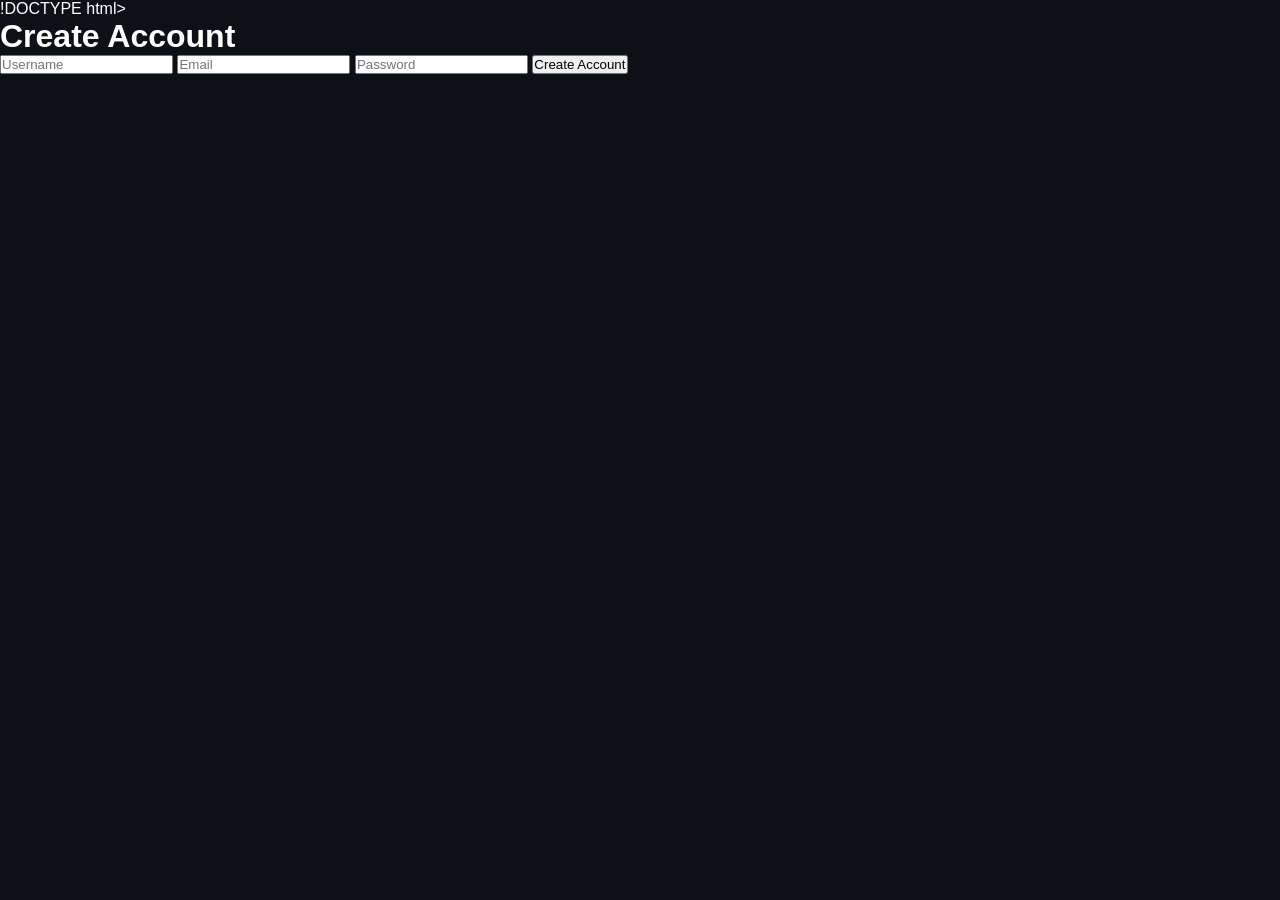
<file: signup.html>
!DOCTYPE html>
<html>
<head>
<title>Signup</title>
<link rel="stylesheet" href="style.css">
</head>
<body>

<div class="box">

<h1>Create Account</h1>

<input type="text" placeholder="Username">

<input type="email" placeholder="Email">

<input type="password" placeholder="Password">

<button onclick="signup()">
Create Account
</button>

</div>

<script src="script.js"></script>

</body>
</html>
</file>
<file: style.css>
*{
margin:0;
padding:0;
box-sizing:border-box;
font-family:Arial,sans-serif;
}

body{
background:#0d1117;
color:white;
min-height:100vh;
}

.navbar{
display:flex;
justify-content:space-between;
align-items:center;
padding:20px 40px;
background:rgba(255,255,255,0.05);
backdrop-filter:blur(10px);
position:sticky;
top:0;
z-index:1000;
}

.logo{
font-size:28px;
font-weight:bold;
color:#00ffff;
}

.nav-links{
display:flex;
list-style:none;
gap:25px;
}

.nav-links a{
text-decoration:none;
color:white;
transition:0.3s;
}

.nav-links a:hover{
color:#00ffff;
}

.notification{
position:relative;
font-size:22px;
cursor:pointer;
}

.badge{
position:absolute;
top:-10px;
right:-10px;
background:red;
padding:3px 7px;
border-radius:50%;
font-size:12px;
}

.hero{
text-align:center;
padding:60px 20px;
}

.hero h1{
font-size:55px;
margin-bottom:10px;
}

.hero p{
font-size:20px;
color:#bdbdbd;
}

.container{
display:grid;
grid-template-columns:250px 1fr 250px;
gap:20px;
padding:20px;
}

.profile-card{
background:rgba(255,255,255,0.05);
padding:20px;
border-radius:20px;
text-align:center;
backdrop-filter:blur(10px);
height:fit-content;
}

.profile-card img{
width:120px;
height:120px;
border-radius:50%;
margin-bottom:15px;
}

.stats{
display:flex;
justify-content:space-between;
margin-top:20px;
}

.stats h3{
color:#00ffff;
}

.feed{
display:flex;
flex-direction:column;
gap:20px;
}

.create-post{
background:rgba(255,255,255,0.05);
padding:20px;
border-radius:20px;
backdrop-filter:blur(10px);
}

.create-post textarea{
width:100%;
height:100px;
padding:15px;
border:none;
outline:none;
border-radius:10px;
margin-top:10px;
margin-bottom:10px;
resize:none;
}

.create-post input{
margin-bottom:10px;
}

#createPostBtn,
#postBtn{
background:#00ffff;
border:none;
padding:12px 25px;
border-radius:25px;
cursor:pointer;
font-weight:bold;
}

.post-card{
background:rgba(255,255,255,0.05);
padding:20px;
border-radius:20px;
backdrop-filter:blur(10px);
transition:.3s;
}

.post-card:hover{
transform:translateY(-5px);
box-shadow:0 0 20px rgba(0,255,255,0.3);
}

.post-header{
margin-bottom:15px;
}

.post-actions{
display:flex;
gap:10px;
margin-top:15px;
}

.post-actions button{
padding:10px 15px;
border:none;
border-radius:10px;
cursor:pointer;
}

.like-btn{
background:#ff4d6d;
color:white;
}

.comment-btn{
background:#5865f2;
color:white;
}

.share-btn{
background:#22c55e;
color:white;
}

.trending{
background:rgba(255,255,255,0.05);
padding:20px;
border-radius:20px;
backdrop-filter:blur(10px);
height:fit-content;
}

.trending ul{
list-style:none;
margin-top:15px;
}

.trending li{
padding:10px 0;
border-bottom:1px solid rgba(255,255,255,0.1);
}

@media(max-width:900px){

.container{
grid-template-columns:1fr;
}

.profile-card,
.trending{
order:2;
}

.feed{
order:1;
}

.hero h1{
font-size:40px;
}

.navbar{
flex-direction:column;
gap:15px;
}
}
</file>
